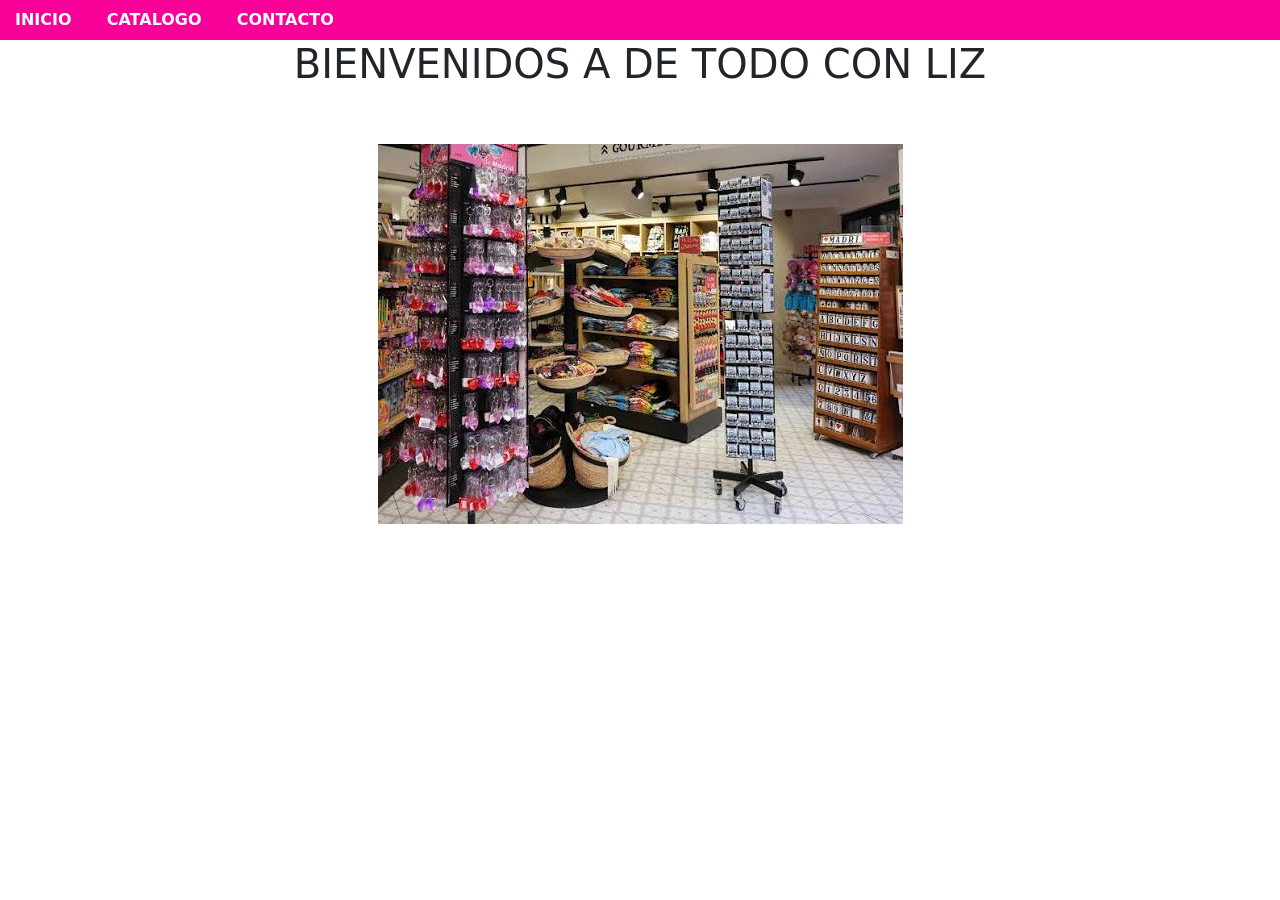
<file: index.html>
<!DOCTYPE html>
<html lang="en">
<head>
    <meta charset="UTF-8">
    <meta name="viewport" content="width=device-width>>, initial-scale=1.0">
    <title>Document</title>
    <link rel="stylesheet" href="estilos.css"> 
    <link href="https://cdn.jsdelivr.net/npm/bootstrap@5.3.8/dist/css/bootstrap.min.css" rel="stylesheet" integrity="sha384-sRIl4kxILFvY47J16cr9ZwB07vP4J8+LH7qKQnuqkuIAvNWLzeN8tE5YBujZqJLB" crossorigin="anonymous">
</head>
<body>
    <div class="navbar">
    <div>
      <a href="index.html">INICIO</a>
      <a href="catalogo.html">CATALOGO</a>
       <a href="contacto.html">CONTACTO</a>
    </div>
    </div>
    <center>
   <h1>BIENVENIDOS A DE TODO CON LIZ</h1> 
   <br>
   <br>
    <img src="img1.jpg" class="img-fluid" alt="...">
</center>
 <script src="https://cdn.jsdelivr.net/npm/bootstrap@5.3.8/dist/js/bootstrap.bundle.min.js" integrity="sha384-FKyoEForCGlyvwx9Hj09JcYn3nv7wiPVlz7YYwJrWVcXK/BmnVDxM+D2scQbITxI" crossorigin="anonymous"></script>   
</body>
</html>
</file>
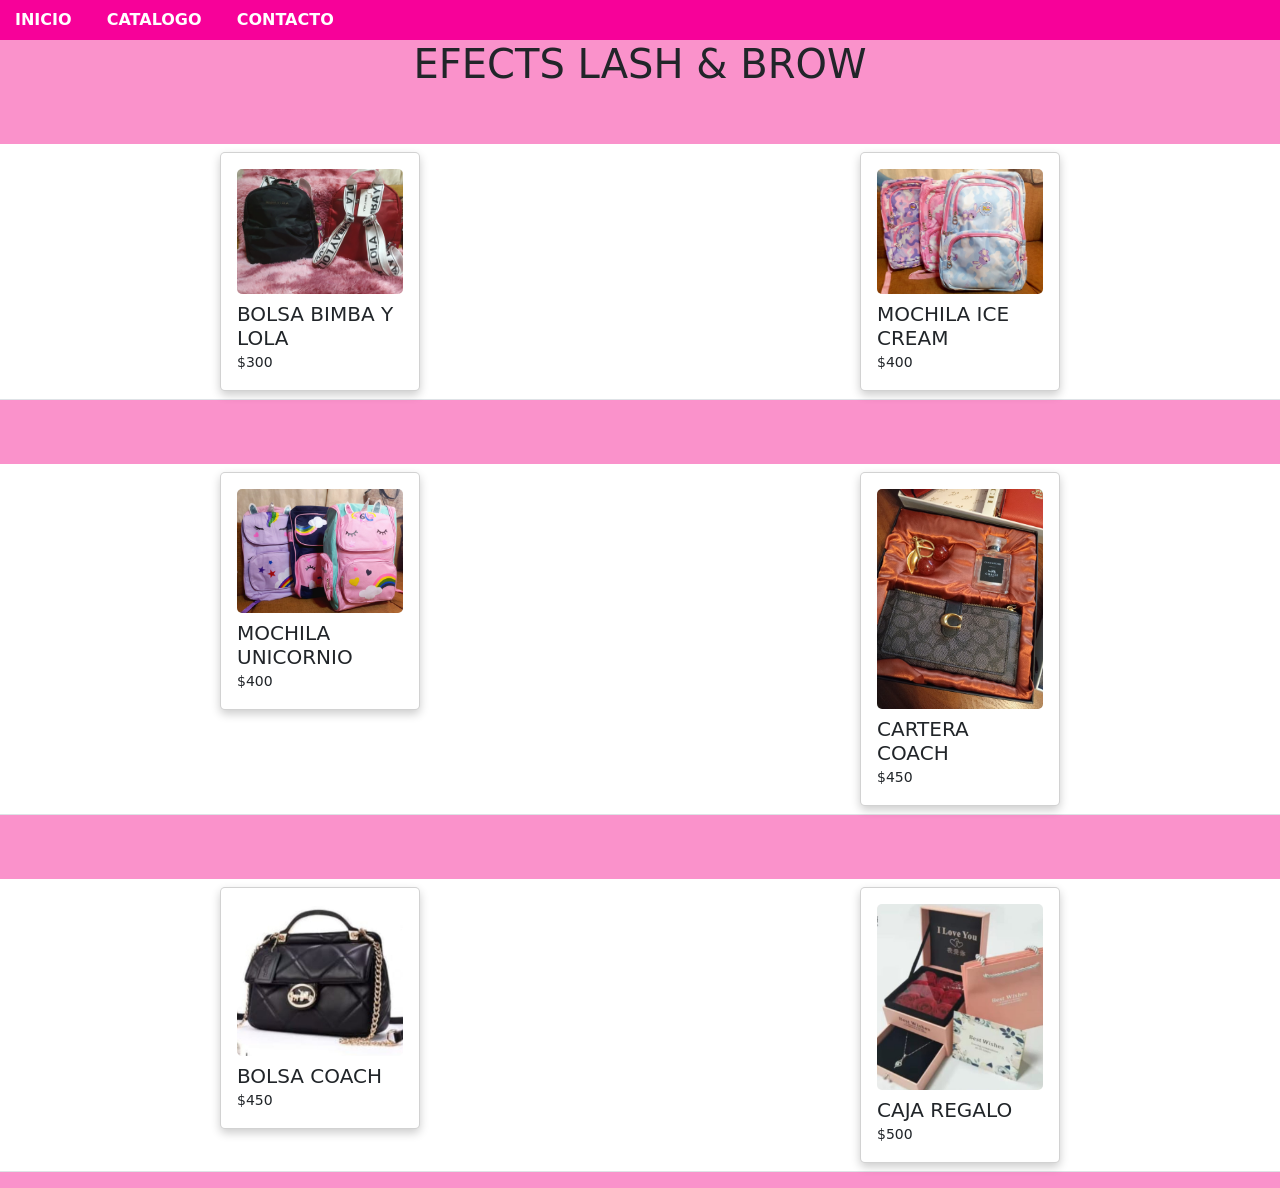
<file: catalogo.html>
<!DOCTYPE html>
<html lang="en">
<head>
    <meta charset="UTF-8">
    <meta name="viewport" content="width=device-width, initial-scale=1.0">
     <link rel="stylesheet" href="estilos.css"> 
    <link href="https://cdn.jsdelivr.net/npm/bootstrap@5.3.8/dist/css/bootstrap.min.css" rel="stylesheet" integrity="sha384-sRIl4kxILFvY47J16cr9ZwB07vP4J8+LH7qKQnuqkuIAvNWLzeN8tE5YBujZqJLB" crossorigin="anonymous">
    <title>Document</title>
     <link rel="stylesheet" href="estilos.css"> 
</head>
<body>
    <div class="navbar">
    <div>
      <a href="index.html">INICIO</a>
      <a href="catalogo.html">CATALOGO</a>
       <a href="contacto.html">CONTACTO</a>
    </div>
    </div>
 <center>
<h1>EFECTS LASH & BROW</h1>
<br>
<br>
<table class="table">
  <thead>
  </thead>
  <tbody>
    <tr>  
    <tr>
      <td><div class="card" style="width: 18rem;">
  <div class="card-body">
    <img src="cat1.jpg" class="card-img" alt="...">
    <h5 class="mt-2 mb-0">BOLSA BIMBA Y LOLA</h5>
    <small class="fg-3">$300</small>
  </div></td>
      <td><div class="card" style="width: 18rem;">
  <div class="card-body">
    <img src="cat2.jpg" class="card-img" alt="...">
    <h5 class="mt-2 mb-0">MOCHILA ICE CREAM</h5>
    <small class="fg-3">$400</small>
    </div>
  </div></td>
    </tr>
  </tbody>
</table>
<br>
<br>
<table class="table">
  <thead>
  </thead>
  <tbody>
    <tr>
      <td><div class="card" style="width: 18rem;">
  <div class="card-body">
    <img src="cat3.jpg" class="card-img" alt="...">
    <h5 class="mt-2 mb-0">MOCHILA UNICORNIO</h5>
    <small class="fg-3">$400</small>
  </div>
</div></td>
      <td><div class="card" style="width: 18rem;">
  <div class="card-body">
    <img src="cat4.jpg" class="card-img" alt="...">
    <h5 class="mt-2 mb-0">CARTERA COACH</h5>
    <small class="fg-3">$450</small>
  </div>
</div></td>
    </tr>
  </tbody>
</table>
<br>
<br>
<table class="table">
  <thead>
  </thead>
  <tbody>
    <tr>
      <td><div class="card" style="width: 18rem;">
  <div class="card-body">
    <img src="cat5.jpg" class="card-img" alt="...">
    <h5 class="mt-2 mb-0">BOLSA COACH</h5>
    <small class="fg-3">$450</small>
  </div>
</div></td>
      <td><div class="card" style="width: 18rem;">
  <div class="card-body">
    <img src="cat6.jpg" class="card-img" alt="...">
    <h5 class="mt-2 mb-0">CAJA REGALO</h5>
    <small class="fg-3">$500</small>
  </div>
    </tr>
  </tbody>
</table>
 </center>
 <script src="https://cdn.jsdelivr.net/npm/bootstrap@5.3.8/dist/js/bootstrap.bundle.min.js" integrity="sha384-FKyoEForCGlyvwx9Hj09JcYn3nv7wiPVlz7YYwJrWVcXK/BmnVDxM+D2scQbITxI" crossorigin="anonymous"></script>   
</body>
</html>
</file>
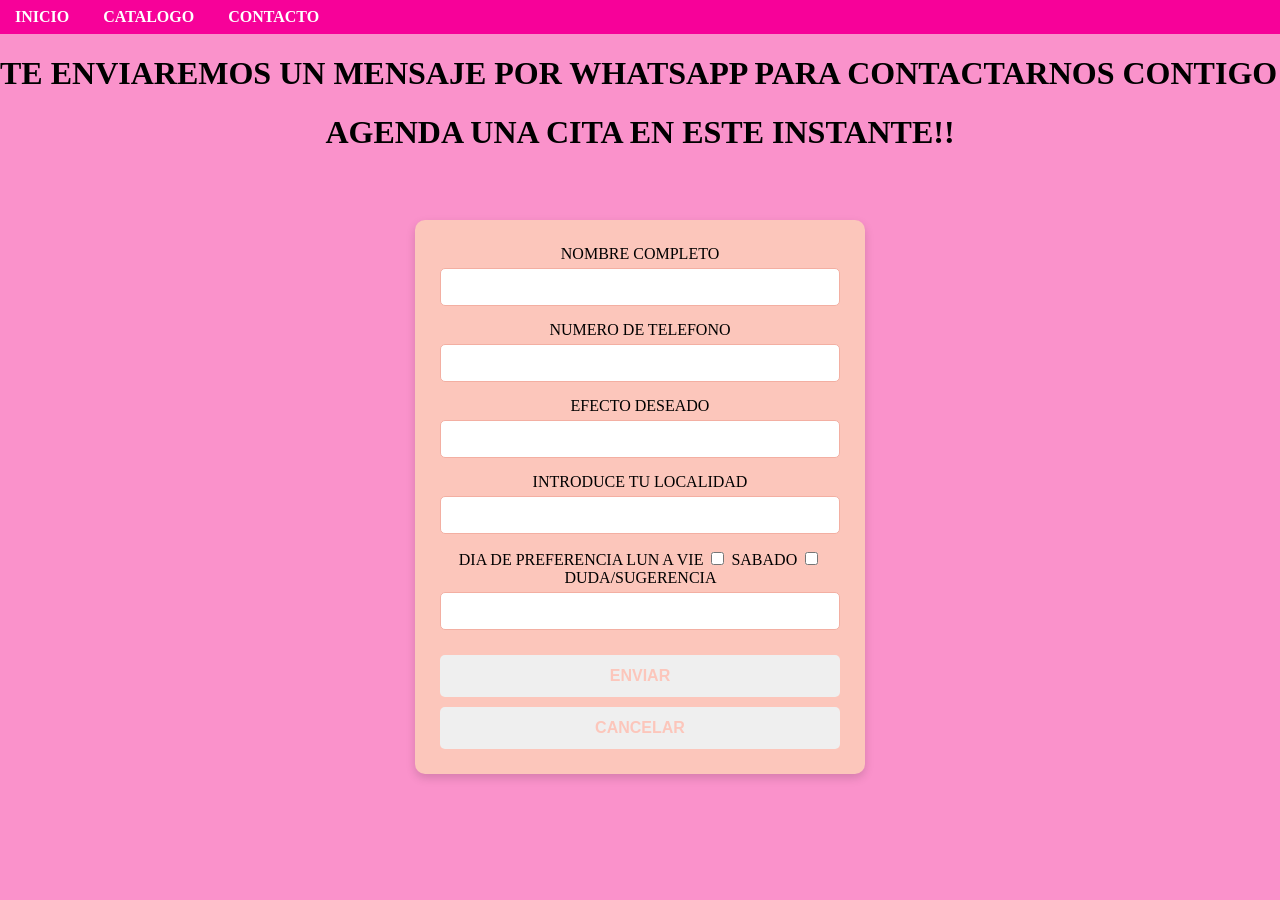
<file: contacto.html>
<!DOCTYPE html>
<html lang="en">
<head>
    <meta charset="UTF-8">
    <meta name="viewport" content="width=device-width, initial-scale=1.0">
    <title>Document</title>
     <link rel="stylesheet" href="estilos.css"> 
</head>
<body>
    <div class="navbar">
    <div>
      <a href="index.html">INICIO</a>
      <a href="catalogo.html">CATALOGO</a>
       <a href="contacto.html">CONTACTO</a>
    </div>
    </div>
    <h1>TE ENVIAREMOS UN MENSAJE POR WHATSAPP PARA CONTACTARNOS CONTIGO</h1>
   <center>
      <h1>AGENDA UNA CITA EN ESTE INSTANTE!!</h1> <br/>
      <div class="formulario-box">
      <form method="post"> 
       <label for="NOMBRE">NOMBRE COMPLETO</label>
       <input type="text" name="NOMBRE">
       <label for="CORREO ELECTRONICO">NUMERO DE TELEFONO</label>
       <input type="text" name="CORREO ELECTRONICO">
       <label for="ESCRIBE TU CONTRASEÑA">EFECTO DESEADO</label>
       <input type="text" name="ESCRIBE TU CONTRASEÑA">
       <label for="EDAD">INTRODUCE TU LOCALIDAD</label>
       <input type="text" name="EDAD">
       <label for="Intereses personales">DIA DE PREFERENCIA</label>
       <label for="GENERO">LUN A VIE</label>
       <input type="checkbox" name="GENERO">
       <label for="GENERO">SABADO</label>
       <input type="checkbox" name="GENERO">
        <label for="NOMBRE">DUDA/SUGERENCIA</label>
       <input type="text" name="NOMBRE">
       <input type="submit" value="ENVIAR">
       <input type="submit" value="CANCELAR">
      </form>
      </div>  
     </center>  

</body>
</html>
</file>
<file: estilos.css>
html, body {
  margin: 0;
  padding: 0;
  min-height: 100vh;
  background-color: #fa92cb; /* Cambia este código hexadecimal por el color que prefieras */
}
.navbar {
    background-color: #f0168e; 
    padding: 0.5em 0;
}

.navbar ul {
    list-style: none;
    margin: 0;
    padding: 0;
    display: flex; 
    justify-content: center;
}

.navbar {
    background-color: #f70199; 
    padding: 0.5em 0;
}

.navbar ul {
    list-style: none;
    margin: 0;
    padding: 0;
    display: flex; 
    justify-content: center;
}

.navbar li {
    margin: 0 15px;
}

.navbar a {
    text-decoration: none;
    color:white;
    font-weight: bold;
    padding: 10px 15px;
    transition: background-color 0.3s ease;
    border-radius: 5px;
}


.navbar a:hover {
    background-color: #f007bd; 
    color: #000;
}
.card {
      max-width: 200px;
      margin: auto;
      background-color: #ffffff;
      border-radius: 5px;
      box-shadow: 0 4px 10px rgba(0,0,0,0.2);
      overflow: hidden;
      transition: transform 0.3s ease;
    }

    .card:hover {
      transform: scale(1.03);
    }

    .card img {
      width: 100%;
      height: auto;
      display: block;
    }

    .card-content {
      padding: 10px;
    }

    .card-title {
      font-size: 1.5em;
      color: #f709af;
      margin-bottom: 05px;
      text-align: center;
    }

    .card-description {
      font-size: 1em;
      color: #333;
      text-align: justify;
    }
    .carrito {
      margin-top: 30px;
      padding: 10px;
      background-color: #eafbea;
      border-radius: 10px;
      max-width: 300px;
      margin-left: auto;
      margin-right: auto;
      box-shadow: 0 2px 5px rgba(0,0,0,0.2);
    }

    .carrito h2 {
      color: #2e8b57;
      margin-bottom: 15px;
      text-align: center;
    }

    .carrito ul {
      list-style: none;
      padding: 0;
    }

    .carrito li {
      padding: 5px 0;
      border-bottom: 1px solid #ccc;
      color: #333;
    }
    .formulario-box {
  background-color: #FCC6BB;
  max-width: 400px;
  margin: 30px auto;
  padding: 25px;
  border-radius: 10px;
  box-shadow: 0 4px 10px rgba(0, 0, 0, 0.15);
}

/* 2. ESPACIOS DONDE SE ESCRIBIRÁ (TEXTO, CORREO, CONTRASEÑA, NÚMERO) */
input[type="text"],
input[type="email"],
input[type="password"],
input[type="number"] {
  width: 100%;
  padding: 10px;
  margin-top: 5px;
  margin-bottom: 15px;
  border: 1px solid #f3afa2;
  border-radius: 5px;
  box-sizing: border-box;
  font-size: 14px;
}
input[type="submit"] {
  width: 100%;
  padding: 12px;
  background-color: #FAA18F
F87C63;
  color: #FCC6BB;
  border: none;
  border-radius: 5px;
  font-size: 16px;
  font-weight: bold;
  cursor: pointer;
  margin-top: 10px;
}

input[type="submit"]:hover {
  background-color: #FAA18F; 
}
</file>
